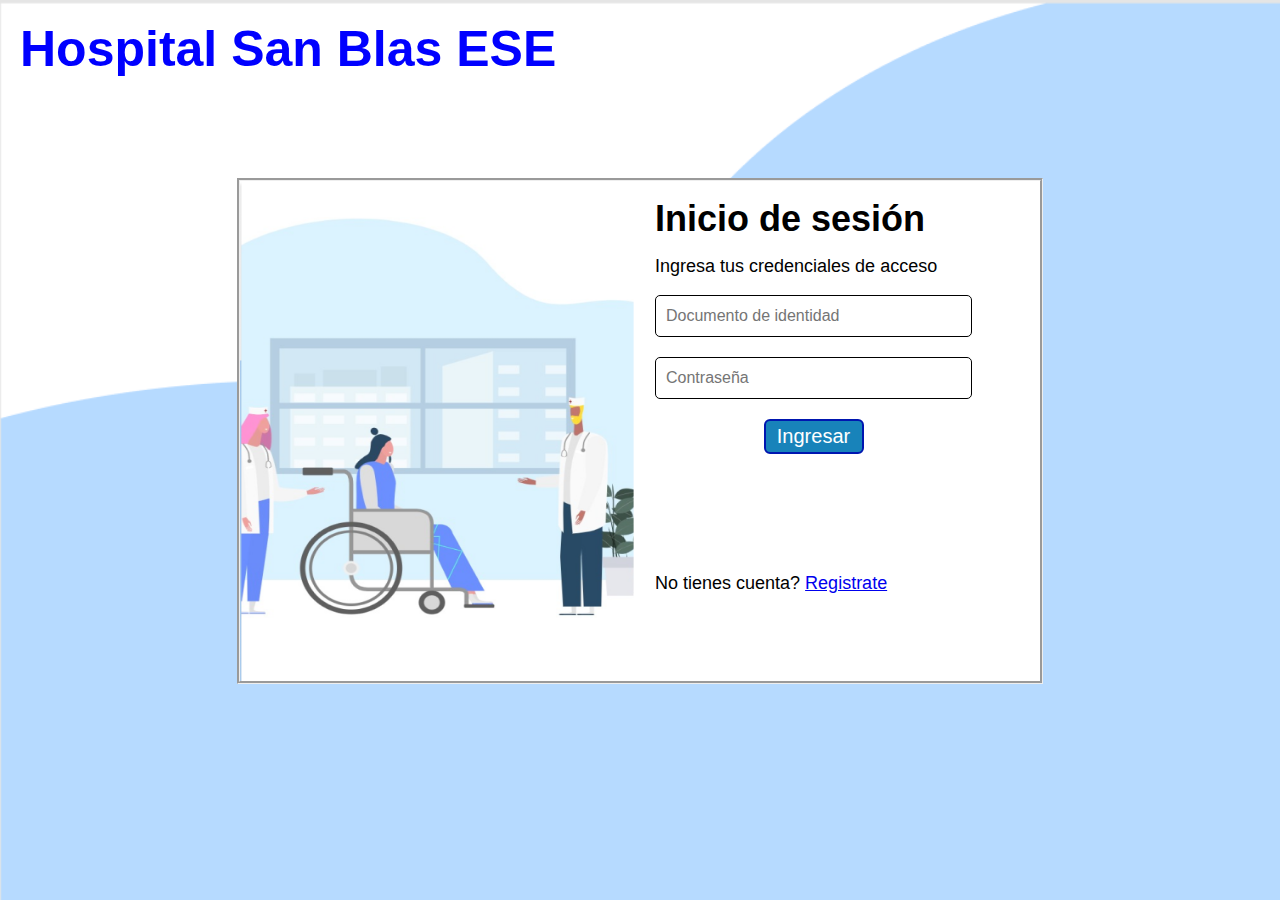
<file: index.html>
<!DOCTYPE html>
<html lang="es">
<head>
    <meta charset="UTF-8">
    <meta http-equiv="X-UA-Compatible" content="IE=edge">
    <meta name="viewport" content="width=device-width, initial-scale=1.0">
    <title>Hospital San Blas ESE</title>
    <link rel="stylesheet" href="estilos/style.css">
</head>
<body>
   <div class="divConFondo">       
       
    <header>        
            <h5 class="encabezado">Hospital San Blas ESE</h5>        
    </header>
    
    
    <div class="contenedor">
        <div class="imagen">
            <img class="silla" src="img/SillaRuedas.png">
        </div>
            
        <div class="inicio" >
            <form action="">
                <h1>Inicio de sesión</h1>
                <p>Ingresa tus credenciales de acceso</p>
                <input type="number" id="ID" name="ID" placeholder="Documento de identidad">
                <input type="password" id="contrasena" name="contrasena" placeholder="Contraseña">
                <button>Ingresar</button>
                <p class="notienes">No tienes cuenta? <a href="register.html">Registrate</a></p>

            </form>
            
        </div>
    </div>
   </div>
</body>
</html>
</file>
<file: estilos/style.css>
*{
    margin: 0;
    padding: 0;
}

body{
    font-family: Roboto, Oxygen, Ubuntu, Cantarell, 'Open Sans', 'Helvetica Neue', sans-serif;
}

.divConFondo{
    background-image: url(../img/fondo.jpg);
    background-repeat: no-repeat;
    background-size: cover;
    width: 100%;
    height: 100vh;    
}
  

header .encabezado {
    padding-top: 20px;
    padding-left: 20px;
    font-size: 50px;
    color: blue;
    
}

.contenedor {
    display: flex;
    margin: auto;
    margin-top: 100px;
    width: 800px;
    height: 500px;
    border: groove;
    
}

.contenedor .inicio{    
    display: flex;
    width: 400px;
    height: 500px;
    
    
    
}

.contenedor .imagen {
    display: flex;
    width: 400px;
    height: 500px;
    background-color: green;
}

.contenedor .imagen .silla {
    width: 400px;
    height: 500px;    
}

.inicio{
    background: white;
}

.inicio form{
    margin-left: 15px ;
}

.inicio h1{    
    font-style: normal;
    font-size: 36px;
    line-height: 42px;
    line-height: 100%;
    text-align: left;
    vertical-align: top;
    margin-top: 20px;
}

.inicio p{    
    font-style: normal;
    font-size: 18px;
    line-height: 21px;
    line-height: 100%;
    text-align: left;
    vertical-align: top;
    margin-top: 20px;
}

.inicio .notienes {
    margin-top: 120px;
}

#ID{
    display: block;
    width: 295px;
    height: 30px;
    padding: 5px 10px;
    background:none;
    background-image: none;
    border: 1px solid;    
    transition: all 0.5s ease;
    border-radius: 5px;    
    font-size: 16px;
    margin-top: 20px;
    margin-bottom: 20px;    
}

#contrasena{
    display: block;
    width: 295px;
    height: 30px;
    padding: 5px 10px;
    background:none;
    background-image: none;
    border: 1px solid;    
    transition: all 0.5s ease;
    border-radius: 5px;    
    font-size: 16px;
    margin-top: 20px;
    margin-bottom: 20px;
}

.inicio form button{
    display: block;
    width: 100px;
    height: 35px;    
    cursor: pointer;
    background-color: #22bce0;
    font-size: 20px;    
    text-align: center;
    border: 0;
    transition: all 05s ease;
    margin: auto;
    color: #ffffff;
    background-color: #1883ba;
    border-radius: 6px;
    border: 2px solid #0016b0;
}

.inicio form button:hover{
    background-color: #1ab188, 5%;    
    font-weight: bold;
}


/* ############ Register ############ */

main.register {
    width: 900px;
    height: 400px;
    position: absolute;    
    margin-top: 60px;
    margin-left: 184px;
    background:white;
    border: 1px solid #ccc;        
    
}
main.register header {
    padding-top: 19px;
    padding-left: 20px;
    padding-bottom: 13px;
}
main.register header h1 {    
    font-size: 24px;
    color: #625A5A;
    font-weight: 400;
}

main.register header #adve {    
    color: red;
}

.linea {
    border: 1px solid #C6C5C5;
}

#titulos{
    padding: 8px 12px;    
    margin: 2px 2px 2px 0px;
}

#datos-g{    
    display: flex;
}

#datos-g-tipo-id{    
    width: 300px;
}

#tipe-id{
    width: 280px;
}

#datos-g-n-id{    
    width: 300px;
}

#n-id{
    width: 280px;
}

#name{    
    width: 860px;
}

#tipo-id{
    width: 435px;
}

#id{
    width: 435px;
}

nav {
    position: absolute;
}

nav a {
    text-decoration: none;
    color: #7E7A7A;
}
/* Eliminar flechas de input type number */

input[type=number]::-webkit-inner-spin-button,
input[type=number]::-webkit-outer-spin-button {
-webkit-appearance: none;
margin: 0;
}
input[type=number] { -moz-appearance:textfield; }

footer{
    padding-top: 50px;
}

/* ####################################### */
</file>
